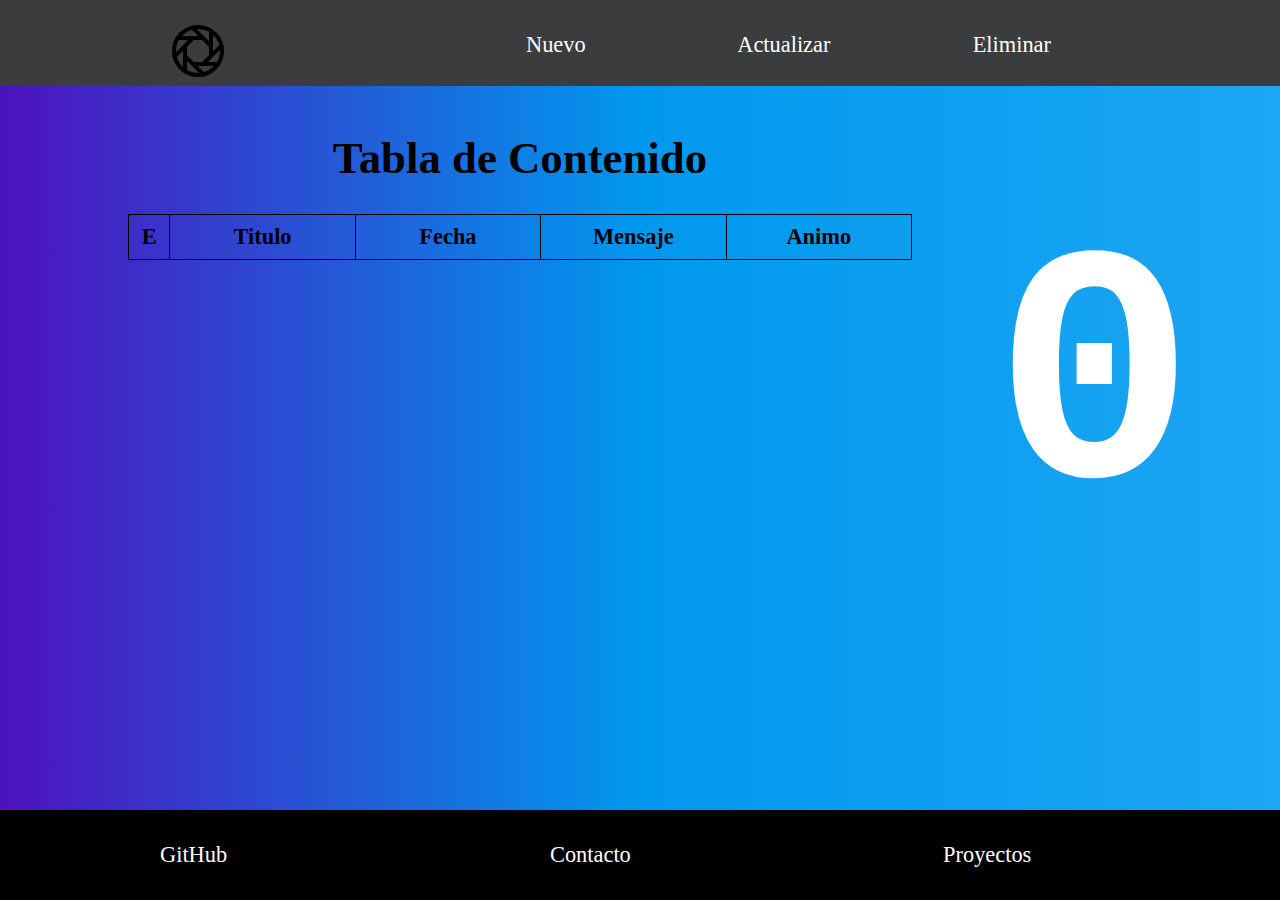
<file: index.html>
<!DOCTYPE html>
<head>
	<meta charset="utf-8">
	<meta http-equiv="X-UA-Compatible" content="IE=edge">
	<title>Sergio Parra | Daily Health</title>
	<link rel="stylesheet" href="css/DH_css.css">
	<link rel="shortcut icon" href="../../imagenes/icono.ico">
	<script type="text/javascript" src="js.js"></script>
</head>
<!-- https://sergioparral.github.io/Diario/ -->
<body>
	<div>
		<header id="header" class="">
			<section>
				<span class="logo">
					<img src="display/aperture-outline.svg" alt="logo">
				</span>
				<nav>
					<li><button onclick='mostrar()'> Nuevo</button></li>
					<li><button id='update'>Actualizar</button></li>
					<li><button id='remove'>Eliminar</button></li>
				</nav>
				<div id='obj1'>
					<h1 class="wrapper">Crea una Nueva Entrada</h1>
					<div>
						<img id='cerrar' class="img" src="display/eliminar.png" alt="salir" onclick="ocultar()">
					</div>
					<form id="formulario" method="POST" Id='New_Entra' name='formulario'>
						<div class="wrapper">
							<input id='title' class="input camp" type="text" required  name="titulo" placeholder="Titulo">
							<input type="text" name="animo" id="animo" class="input camp" placeholder="Estado de Ánimo" required>
						</div>
						<div class="wrapper">
								<textarea id='descripcion' class="camp" name='descripcion' cols='30' rows="5" required></textarea>
						</div>
						<div class="wrapper">
							<input id="date" class="input camp" type="date" name="date" required>
							<button id="submit" class="input camp" type="submit" name="enviar" Value="Enviar">Enviar</button>
						</div>
					</form>
				</div>
			</section>
		</header><!-- /header -->
		<article class="content">
			<section id='select' class="row_1">	
				<div>
					<h1 id='h1'>Tabla de Contenido</h1>
					<table id='table' class="table">
						<tr class="header_Table">
							<th id="box">E</th>
							<th>Titulo</th>
							<th>Fecha</th>
							<th>Mensaje</th>
							<th>Animo</th>
						</tr>
					</table>
				</div>
			</section>
			<section class="row_2">
				<h1 id='cont' >0</h1>
			</section>
		</article>
		<div id="DivFomrUp" class="contentH">
			<div>
				<h1 class="wrapper">Actualiza tus Datos</h1>
				<img id='close' class="img" src="display/eliminar.png" alt="salir">
			</div>
			<form id="formUpdate" method="POST" Id='New_Entra' name='formulario'>
				<div class="wrapperU">
					<input id='title' class="input camp" type="text"  name="titulo" placeholder="Titulo">
					<input type="text" name="animo" id="animo" class="input camp" placeholder="Estado de Ánimo" >
				</div>
				<div class="wrapperU">
						<textarea id='descripcion' class="camp" name='descripcion' cols='30' rows="5" ></textarea>
				</div>
				<div class="wrapperU">
					<input id="date" class="input camp" type="date" name="date">
					<button id="updateB" class="input camp" name="enviar" Value="Enviar">Enviar</button>
				</div>
			</form>
		</div>
		<footer>
			<ul>
				<li><a href="https://github.com/SergioParraL" title="" target="_blank">GitHub</a></li>
				<li><a href="https://sergioparral.github.io/PortFolio/">Contacto</a></li>
				<li><a href="https://sergioparral.github.io/Home/">Proyectos</a></li>
			</ul>
		</footer>
	</div>

	<script type="text/javascript">
		let submit = document.querySelector('#submit')
		submit.addEventListener('click',ocultar)

		let event = document.getElementById('submit')
		event.addEventListener('click',obtenerDatos, true)

		let rem = document.getElementById('remove')
		rem.addEventListener('click',removeItem,false)

		let link = document.getElementById('update')
		link.addEventListener('click', getData)

		let close = document.querySelector('#close')
		close.addEventListener('click',closeEv)

		let updateB = document.querySelector('#updateB')
		updateB.addEventListener('click',cierre)

	</script>

</body>
</html>
</file>
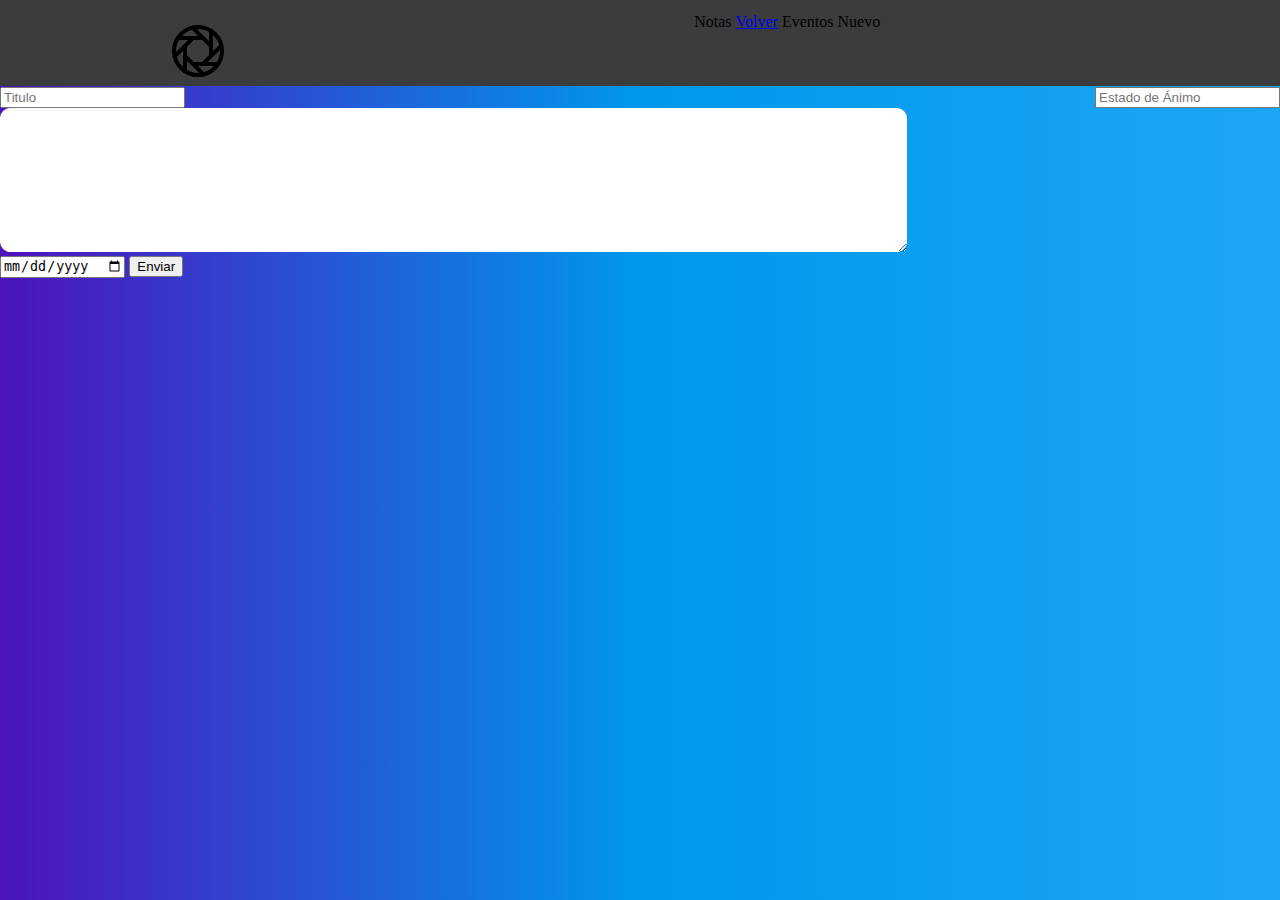
<file: actualizar.html>
<!DOCTYPE html>
<html>
<head>
	<meta charset="utf-8">
	<meta http-equiv="X-UA-Compatible" content="IE=edge">
	<title>Actualizar Datos | Diario</title>
	<link rel="stylesheet" href="css/DH_css.css">
</head>
<body>
	<header id="header" class="">
<section>
	<span class="logo"><img src="display/aperture-outline.svg" alt=""></span>
	<nav>
		<li>Notas</li>
		<li><a href="index.html" title="">Volver</a></li>
		<li class="sub">Eventos</li>
		<li id="obj_1"><a onclick='mostrar()'> Nuevo</a></li>
	</nav>
	<!-- <div id='obj1'>
		<h1 class="wrapper">Crea una Nueva Entrada</h1>
		<form action="#" method="POST">
			<section class="wrapper">
				<input class="input" type="text" name="titulo" placeholder="Titulo">
				<select style="width: 9em;padding: .4em;">
					<option value="" selected="Selecionar">-Seleciona-</option>
					<option value='Feliz'>Feliz</option>
					<option value='Cansado'>Cansado</option>
					<option value='Aburrido'>Aburrido</option>
					<option value='Molesto'>Molesto</option>
					<option value='Triste'>Triste</option>
					<option onclick='ocultar()' value='Otro'>Otro</option>
				</select>
				<input class="input" type="text" name="otr_estado" id="otr_estado" placeholder="Estado de Ánimo"> Semuestra al hacer seleccionar en la lista anterior 'Otro' 
			</section>
			<section class="wrapper">
					<textarea id='descripcion' name='descripcion' cols='30' rows="5">
				</textarea>
			</fieldset>
			</section>
			<section class="wrapper">
				<input class="input" type="date" name="date">
				<input class="input" type="submit" name="enviar" value="Guardar">
			</section>
		</form>
	</div> -->
	<div>
		<form id="formulario" method="POST" Id='New_Entra' name='formulario'>
						<div class="wrapper">
							<input id='title' class="input camp" type="text" required  name="titulo" placeholder="Titulo">
							<input type="text" name="animo" id="animo" class="input camp" placeholder="Estado de Ánimo" required>
						</div>
						<div class="wrapper">
								<textarea id='descripcion' class="camp" name='descripcion' cols='30' rows="5" required></textarea>
						</div>
						<div class="wrapper">
							<input id="date" class="input camp" type="date" name="date" required>
							<button id="submit" class="input camp" type="submit" name="enviar" Value="Enviar" onclick='ocultar()'>Enviar</button>
						</div>
					</form>
	</div>
</section>
</header><!-- /header -->

	
</body>
</html>
</file>
<file: css/DH_css.css>
/*-----------Principal------------------------*/
	
	html{
		min-height: 100%;
	  	position: relative;
	}
	body{
		margin: 0;
		background: linear-gradient(to right, #4D12BD, #0098EE, #1DA6F3);
		font-family: 'Times New Roman';
		size: 2em;
	}

	span.logo img{
		margin-left: 13%;
		margin-top: 1.2em;
		width: 4em;
	}

	#header{
	background: #3A3C3E;
	height: 5.4em;
	}

	.header_Table #box{
		width: 1em;
	}


	.content, nav li button, footer{
		font-size: 140%;
		font-family: Verdana;
	}
/*-----------BARRA NAV & FOOTER---------------*/
	nav{
		float: right;
		margin:  1% 0% 2% 0;
		width: 77%;
		text-align: center;
	}
	nav > li, footer > ul li {
		list-style-type: none;
		display: inline-flex;
		justify-content: space-around;
		
	}

	nav li button{
		width: 10em;
		padding: .8em;
		margin-right:3%; 
		background-color: #3A3C3E;
		border: none;
		color:white;
		border: 1px solid #3A3C3E;
	}

	nav li button:hover, footer ul li:hover{
		border: white 1px solid;
		background-color: rgba(178,178,178,.2);
		transition-property: border-radius;
		border-radius: 1em;
	}

	footer{
		background: black;
		height: 4em;
	    position: absolute;
	    bottom: 0;
	    width: 100%;
	}

	footer ul{
		display: inline-flex;
		justify-content: space-around;
		margin: 0em 0px 0 -2em;
		width: 93%;
		margin-top: .5em;
		line-height: 1em;
		
	}

	footer ul li{
		color:white;
		width: 12em;
		padding: 0.4em;
		height: 1.2em;
		margin:0.562em;
		border: 1px solid black;
	}

	footer ul li a{
		color: white;
		text-decoration: none;
	}

/*-----------ROW'S----------------------------*/
	
	.content{
		padding-bottom: .5em;
	}

	article.content > section{
		display: inline-flex;
		justify-content: space-around;
  		text-align: center;

	}
	/*-------Row_1----------------------------*/

		article .row_1{
			/* width: 70%; */
			width: 60%;
			margin-left: 10%;
		}

		.table {
		  width: 35em;
		  border: 1px solid #000;
		  border-collapse: collapse;
		  margin-block-end:5em;
		  table-layout: fixed;
		  /* display: none;*/
		}
		 
		.table th, .table td {
		  border: 1px solid #000;
		  padding: .4em;
			   word-wrap:break-word;
		}

	/*-------Row_2----------------------------*/
		article .row_2{
			width: 29%;
			float: right;
		}

		h1#cont{
			font-size: 1500%; 
			margin: 25% 0 0 0;
			color:white;
		font-family: 'Courier New';

		}
/*-----------Ventanas Emergentes--------------*/
	#obj1{
		width: 60%;
		height: 29em;
		background-color: rgba(178,178,178,.7);
		color: #282923;
		display:none;
		z-index: 5;
		top:10%;
		left: 13em;
		border-radius: 1em;
	}

	#obj1:hover{
		border: 1px solid white;
	}

	#obj1 .wrapper, h1.wrapper{
		margin: 2% 0;
		width: 100%;
		display: inline-flex;
		justify-content: space-around;
		font-size: 280%;
	}

	#obj1 .input, .contentU .input{
		padding: 2%;
		width: 30%;
		border: none;
		font-family: Berlin Sans FB;
		letter-spacing: .16em;
	}

	.img{
		width: 1.9em;
		height: 1.8em;
		position: absolute;
		top:4%;
		right: 2%;

	}

	textarea{
		font-family: Berlin Sans FB;
		letter-spacing: .16em;
		
		border-radius: .8em;
		border: none;
		padding: .4em;
		width: 70%;
		height:10em;
	}
	#animo{
		float: right;
	}

/* ----------Fomulario Actualización--------- */

	#DivFomrUp form > *{
		/* border: 3px solid red; */
		display: flex;
		justify-content: space-around;
		flex-wrap: wrap;
		padding: .3em;
	}	

	#DivFomrUp{
		/* display: none; */
		width: 70%;
		position: fixed;
		top: 4%;
		left: 10%;
		background-color: rgba(50, 194, 254, .7);
		padding: 0 2em 2em 2em;
		border-radius: 1em;
		border: 1px solid rgb(220, 226, 243)
		/* display: flex; */
	}

	#formUpdate wrapperU{
		/* display: flex; */
		/* padding: .3em; */
	}

	.contentH{
		display: none;
	}
</file>
